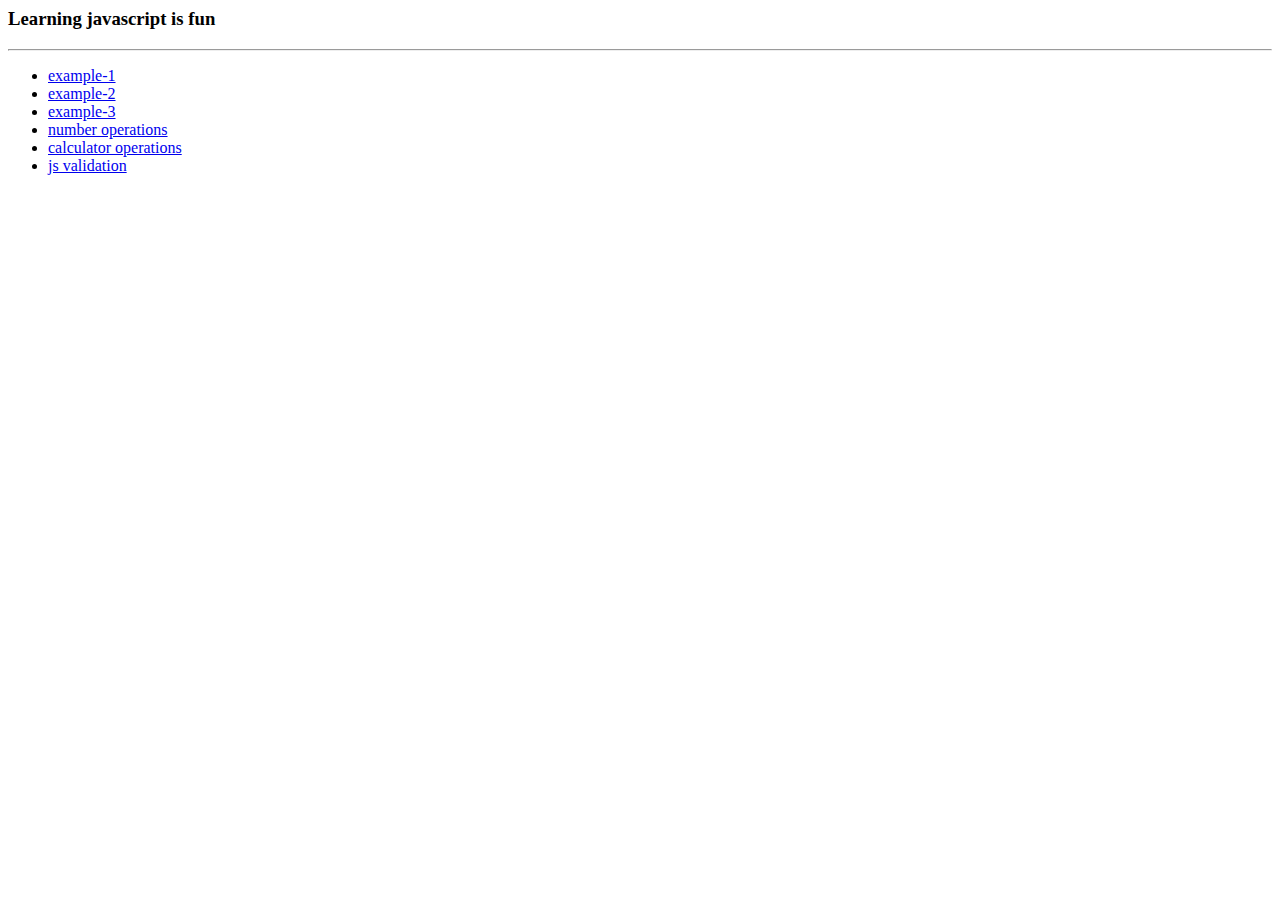
<file: index.html>
<!DATATYPE  html>
<html>
<head>
    
    <title>Java script example</title>
    
    
    </head>
<body>
    <h3>Learning javascript is fun</h3>
    <hr/>
    <ul>
    <li><a href="1.html">example-1</a></li>
    <li><a href="2.html">example-2</a></li>
    <li><a href="3.html">example-3</a></li>
     <li><a href="4.html">number operations</a></li>
        <li><a href="5.html">calculator operations</a></li>
        <li><a href="6.html">js validation</a></li>
    </ul>
</body>



</html>
</file>
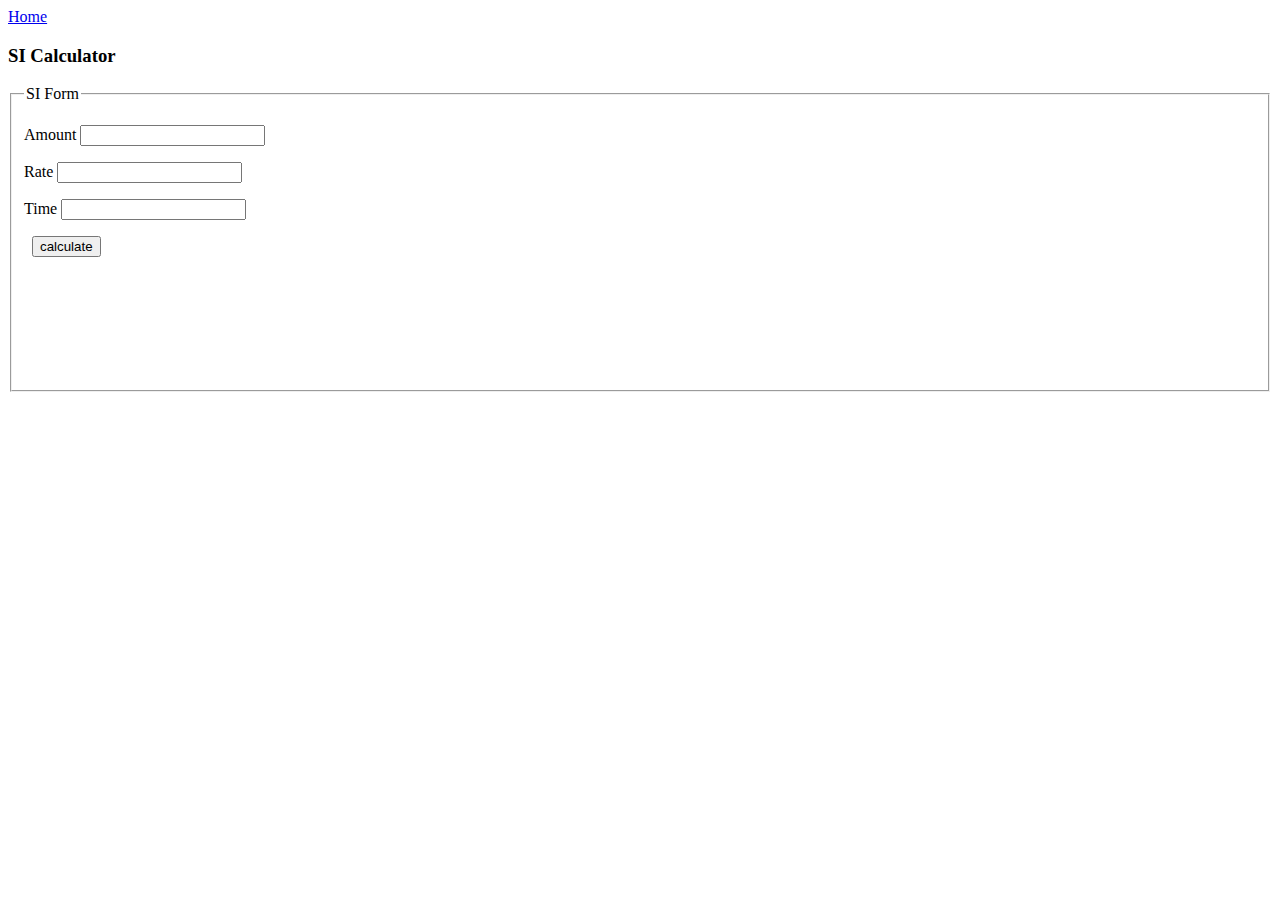
<file: 2.html>
<!DOCTYPE html>
<html>
<head>
    
    <title>SI Interest</title>
    <link rel="stylesheet" href="css/main.css">
    <script type="text/javascript">
    function calci(){
        amount=document.getElementById("amount").value;
        rate=document.getElementById("rate").value;
        time=document.getElementById("time").value;
        si=(amount*rate*time)/100;
        document.getElementById("sires").innerHTML="<h3>SI amount is:"+si+"</h3>";
    }
        
    </script>
    
    </head>
    
<body>
    <a href="index.html">Home</a>
<h3>SI Calculator</h3>
    <form>
    <fieldset>
     <legend>SI Form</legend>
        <p>
        
        <label>Amount</label>
            <input type="text" id ="amount">
          </p>
        <p>
        <label>Rate</label>
            <input type="text" id ="rate">
        </p>
           <p> 
        <label>Time</label>
            <input type="text" id ="time">
        </p>
        <p>
        <label>&nbsp;</label>
            <input type="button" value="calculate" onclick="calci()">
        
        
        
        </p>
        <div id="si"></div>
            <div id="siform"></div>
            
    
        </fieldset>
    
    
    </form>
    
    <div id="sires"></div>
        
    </body>


</html>
</file>
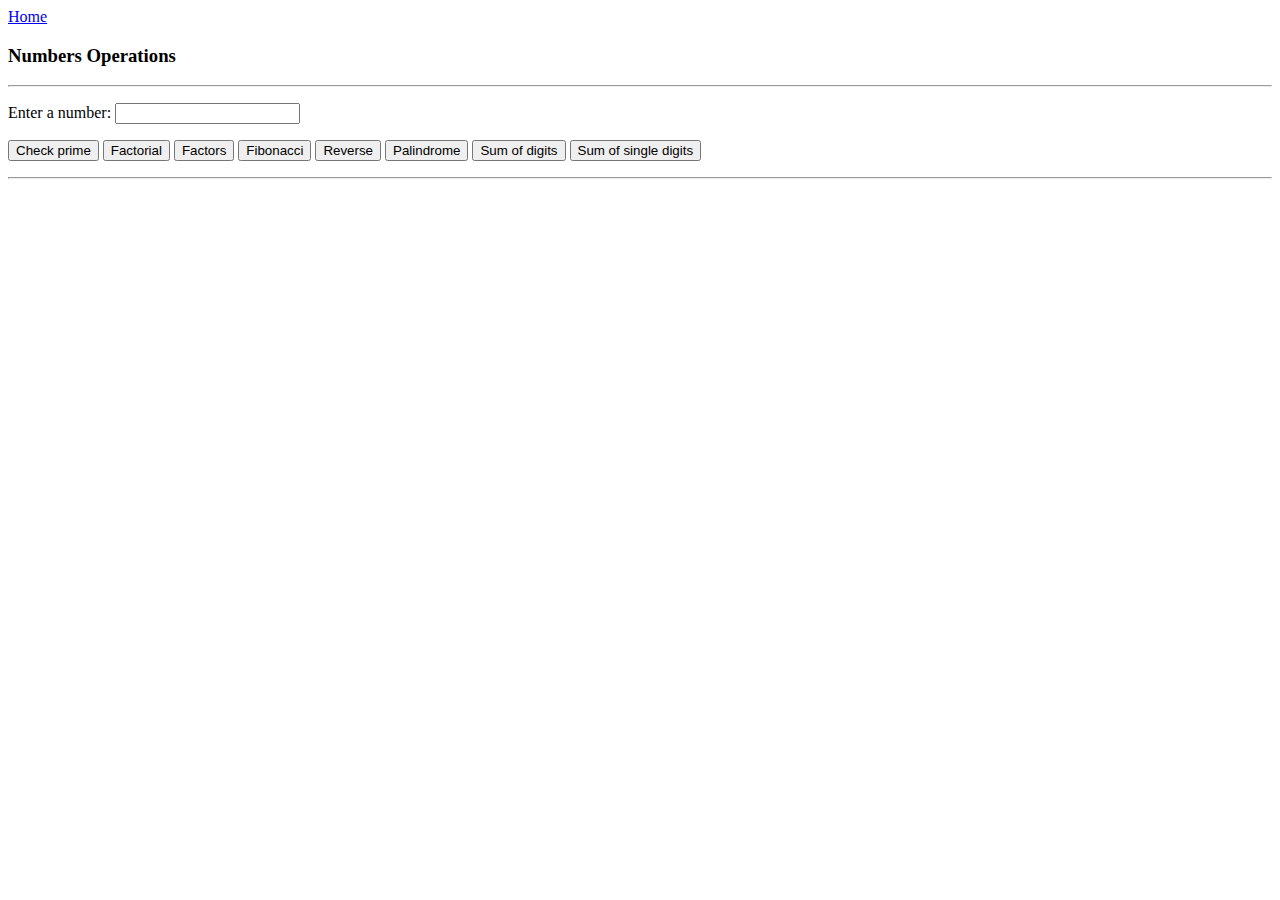
<file: 4.html>
<!DOCTYPE html>
<html>
<head>
    
    <title>Numbers examples</title>
    <script src="js/numbers.js"></script>
    
    </head>

<body>
    <a href ="index.html">Home</a>
    <br>
    <h3>Numbers Operations</h3>
    <hr/>
    <p>
    <label>Enter a number:</label>
        <input type="text" id="num"/>
        
    
    
    </p>
    <p>
    <button onclick="checkPrime()">Check prime</button>
    <button onclick="factorial()">Factorial</button>
    <button onclick="factors()">Factors</button>
    <button onclick="fibonacci()">Fibonacci</button>
    <button onclick="reverse()">Reverse</button>
    <button onclick="palindrome()">Palindrome</button>
    <button onclick="sumofdigits()">Sum of digits</button>
    <button onclick="sumofsingledigits()">Sum of single digits</button>
    
    </p>
    <hr/>
    <p id ="result"></p>
    
    </body>



</html>
</file>
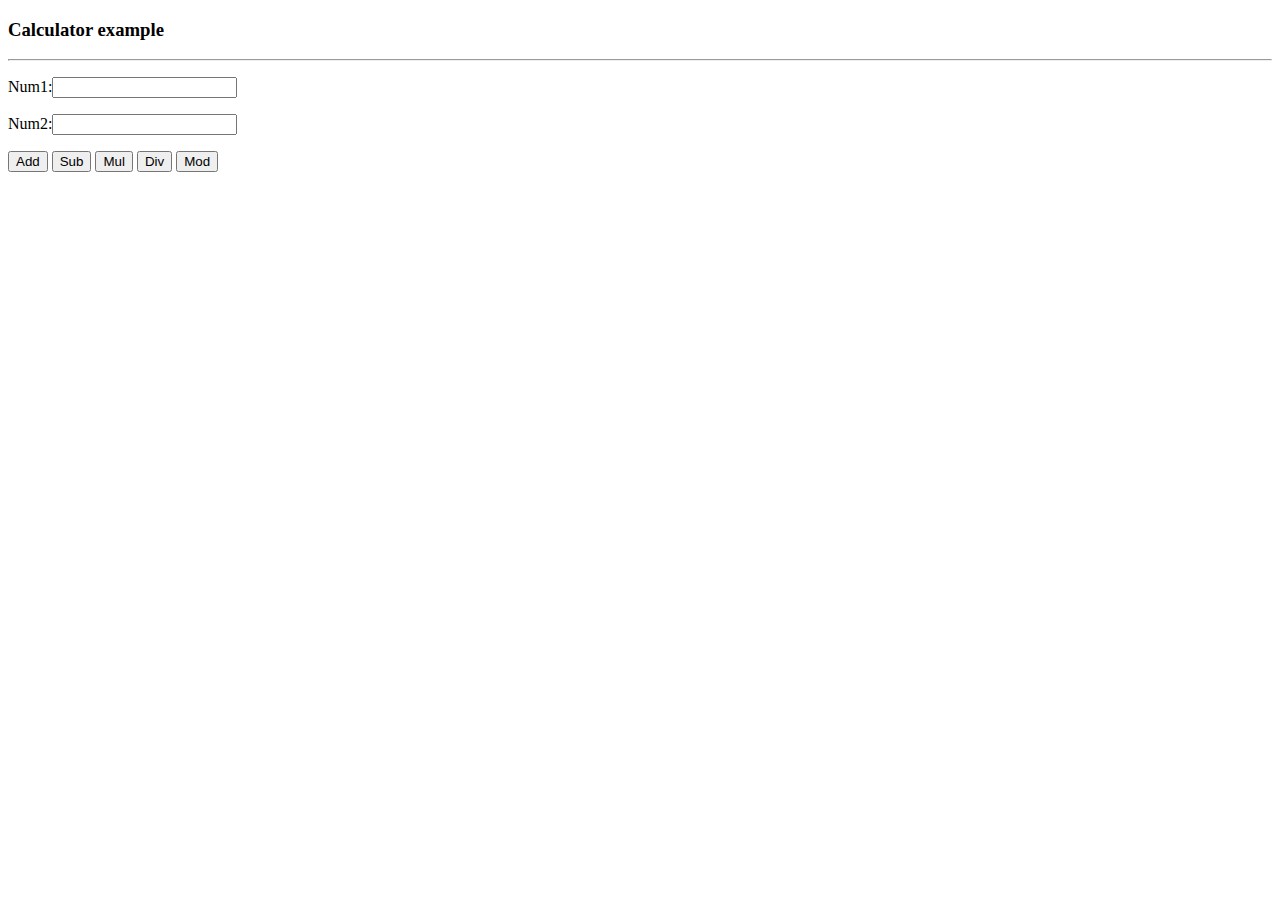
<file: 5.html>
<!DOCTYPE html>
<html>
<head>
      
    <title>calc </title>
    
</head>

<body>
    
   <h3>Calculator example</h3>
    
    <hr/>
    
    <p>
    <label>Num1:</label><input type="number" id="num1">
    </p>
    
    <p>
    <label>Num2:</label><input type="number" id="num2">
    </p>
    
    <p>
    <button onclick="calc('add')">Add</button>
    <button onclick="calc('sub')">Sub</button>
    <button onclick="calc('mul')">Mul</button>
    <button onclick="calc('div')">Div</button>
    <button onclick="calc('mod')">Mod</button>
    </p>
    
    <p id="res"></p>
    <script src="js/calc.js"></script>
    
    </body>


</html>
</file>
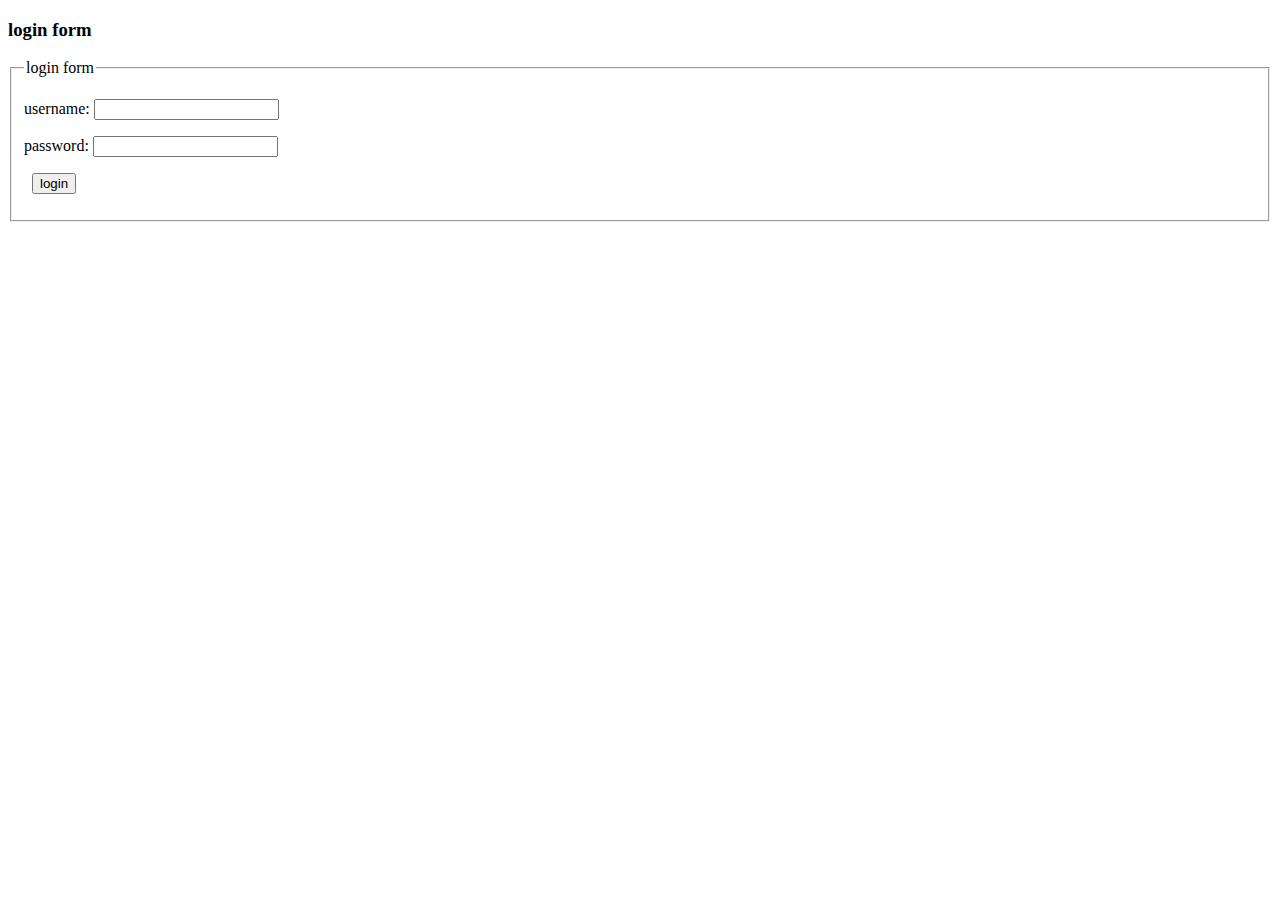
<file: 6.html>
<!DOCTYPE html>
<html>
<head>
    <title>login form</title>
    <script src="js/login.js"></script>
    
    <style>
        .error{
           color:red;
            font-size:12px;
            margin-left:70px;
        }

    </style>
    
    </head>
    
<body>
    <h3>login form</h3>
    <form onsubmit="return validate();">
        <fieldset>
    <legend>login form</legend>
            <p>
            
            <label>username:</label>
                <input type="text" id="uname" class="uname">
                <span class="error" id="erroruname"></span>
            
    </p>
            <p>
        <label>password:</label>
                <input type="password" id="pwd" class="pwd">
                <span class="error" id="errorpwd"></span>
        </p>
         <p>
        <label>&nbsp;</label>
                <input type="submit" value="login">
            
        </p>    
        </fieldset>
        </form>
    </body>

</html>
</file>
<file: css/main.css>
#si{
    margin:10% 0% 0% 10%;  
}
#si #siform{
    margin-left: 5%;
    width:40%;
    border:1px solid green;
    height:30px;
    float:left;
}
</file>
